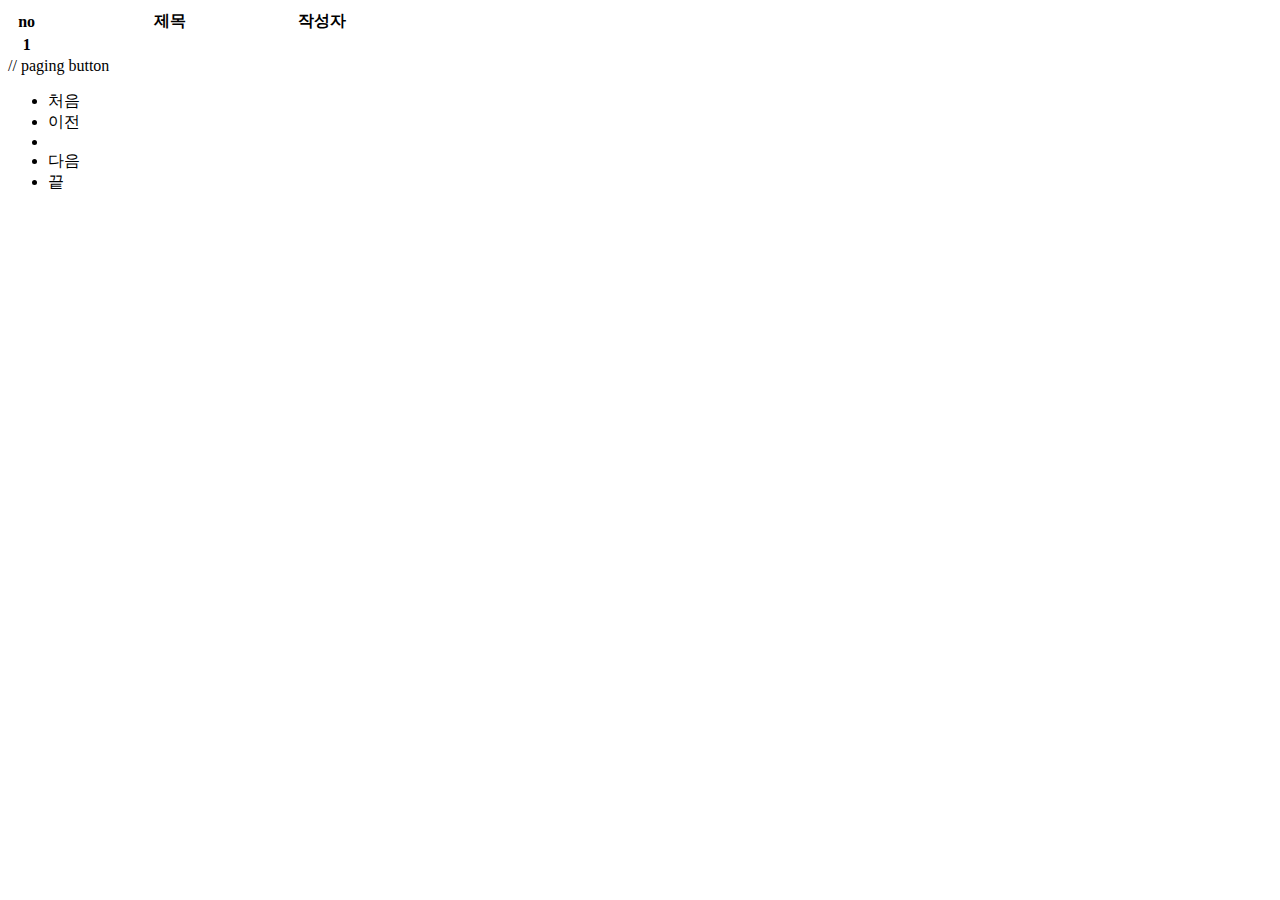
<file: src/main/resources/templates/pagingTest/index.html>
<!DOCTYPE html>
<html
        lang="ko"
        xmlns:th="http://www.thymeleaf.org">
<head>
    <meta charset="UTF-8">
    <title>페이징 처리 테스트</title>
</head>
<body>
<table class="table table-striped">

    <thead class="thead-dark">
    <tr>
        <th scope="col" style="width: 10%">no</th>
        <th scope="col">제목</th>
        <th scope="col" style="width: 15%">작성자</th>
    </tr>
    </thead>

    <tbody>
    <tr th:each="board : ${boardList}">
        <th scope="row" th:text="${boardStat.index + 1}">1</th>
        <td th:text="${board.title}"></td>
        <td th:text="${board.author}"></td>
    </tr>
    </tbody>

</table>

// paging button
<nav aria-label="Page navigation example ">
    <ul class="pagination">
        <li class="page-item">
            <a class="page-link" th:href="@{/test}" aria-label="Previous">
                <span aria-hidden="true">처음</span>
            </a>
        </li>
        <li class="page-item">
            <a class="page-link" th:href="@{/test(page = ${pagination.prevBlock})}" aria-label="Previous">
                <span aria-hidden="true">이전</span>
            </a>
        </li>
        <th:block  th:with="start = ${pagination.startPage}, end = ${pagination.endPage}">
            <li class="page-item"
                th:with="start = ${pagination.startPage}, end = ${pagination.endPage}"
                th:each="pageButton : ${#numbers.sequence(start, end)}">
                <a class="page-link" th:href="@{/test(page = ${pageButton})}" th:text=${pageButton}></a>
            </li>
        </th:block>
        <li class="page-item">
            <a class="page-link" th:href="@{/test(page = ${pagination.nextBlock})}" aria-label="Next">
                <span aria-hidden="true">다음</span>
            </a>
        </li>
        <li class="page-item">
            <a class="page-link" th:href="@{/test?page={page} (page = ${pagination.totalPageCnt})}" aria-label="Previous">
                <span aria-hidden="true">끝</span>
            </a>
        </li>
    </ul>
</nav>


<!--    <table style="border: 1px solid">-->
<!--        <span th:each="board: ${list}">-->
<!--            <tr th:if="${boardStat.index ge 3}"></tr>-->
<!--            <td>-->
<!--                <div style="width: 40%; float: left;">-->
<!--                    <img th:src="${board.cover}" style="width: 100%;">-->
<!--                </div>-->
<!--                <div style="width: 60%; float: left;">-->
<!--                    <span th:text="${board.title}" style="color: #606060; font-size: 130%; padding-left: 5%"></span><br>-->
<!--                    <span style="color: #9D9D9D; font-size: 70%; padding-left: 5%;">저자</span>-->
<!--                    <span th:text="${board.author}" style="font-size: 70%;"></span>-->
<!--                    <span style="color: #9D9D9D; font-size: 70%;">출판사</span>-->
<!--                    <span th:text="${board.publisher}" style="font-size: 70%;"></span>-->
<!--                    <br>-->

<!--                    <button type="button" id="getReview" th:data="${board.title}" onclick="getReview(this.getAttribute('data'))">리뷰 보기</button>-->

<!--                    <button type="button" id="writeReview" th:data="${board.title}" onclick="getTitle(this.getAttribute('data'))">리뷰 작성</button>-->
<!--                </div>-->
<!--            </td>-->
<!--        </span>-->
<!--    </table>-->

</body>
</html>
</file>
